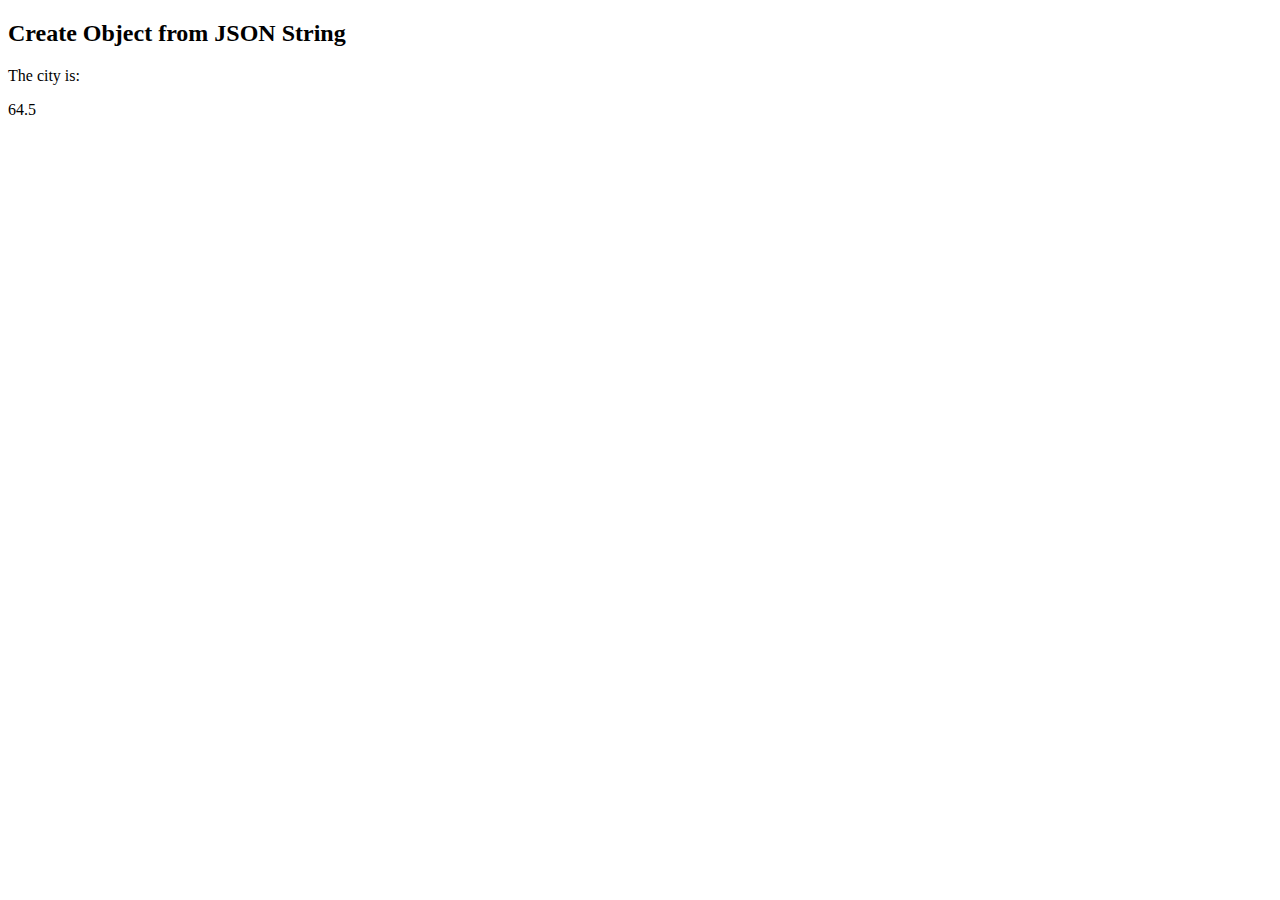
<file: sunanglefunction.html>
<!DOCTYPE html>
<html>
<body onload = "calculateSunAngle()">

<h2>Create Object from JSON String</h2>

<p>The city is: </p>
<p id="demo"></p>

<script>

function calculateSunAngle(){
    var currentTime = new Date();
    var sunAngle;
    var currentHour = currentTime.getHours();
    
    if(currentHour >= 6 || currentHour <= 12){
        sunAngle = (currentHour-6)*15;
    }else{
        sunAngle = 0;
    }
    sunAngle += ((currentTime.getMinutes())/60)*15;     

    document.getElementById("demo").innerHTML = sunAngle;
    //document.getElementById("demo").innerHTML = "blahhh";
}


</script>

</body>
</html>
</file>
